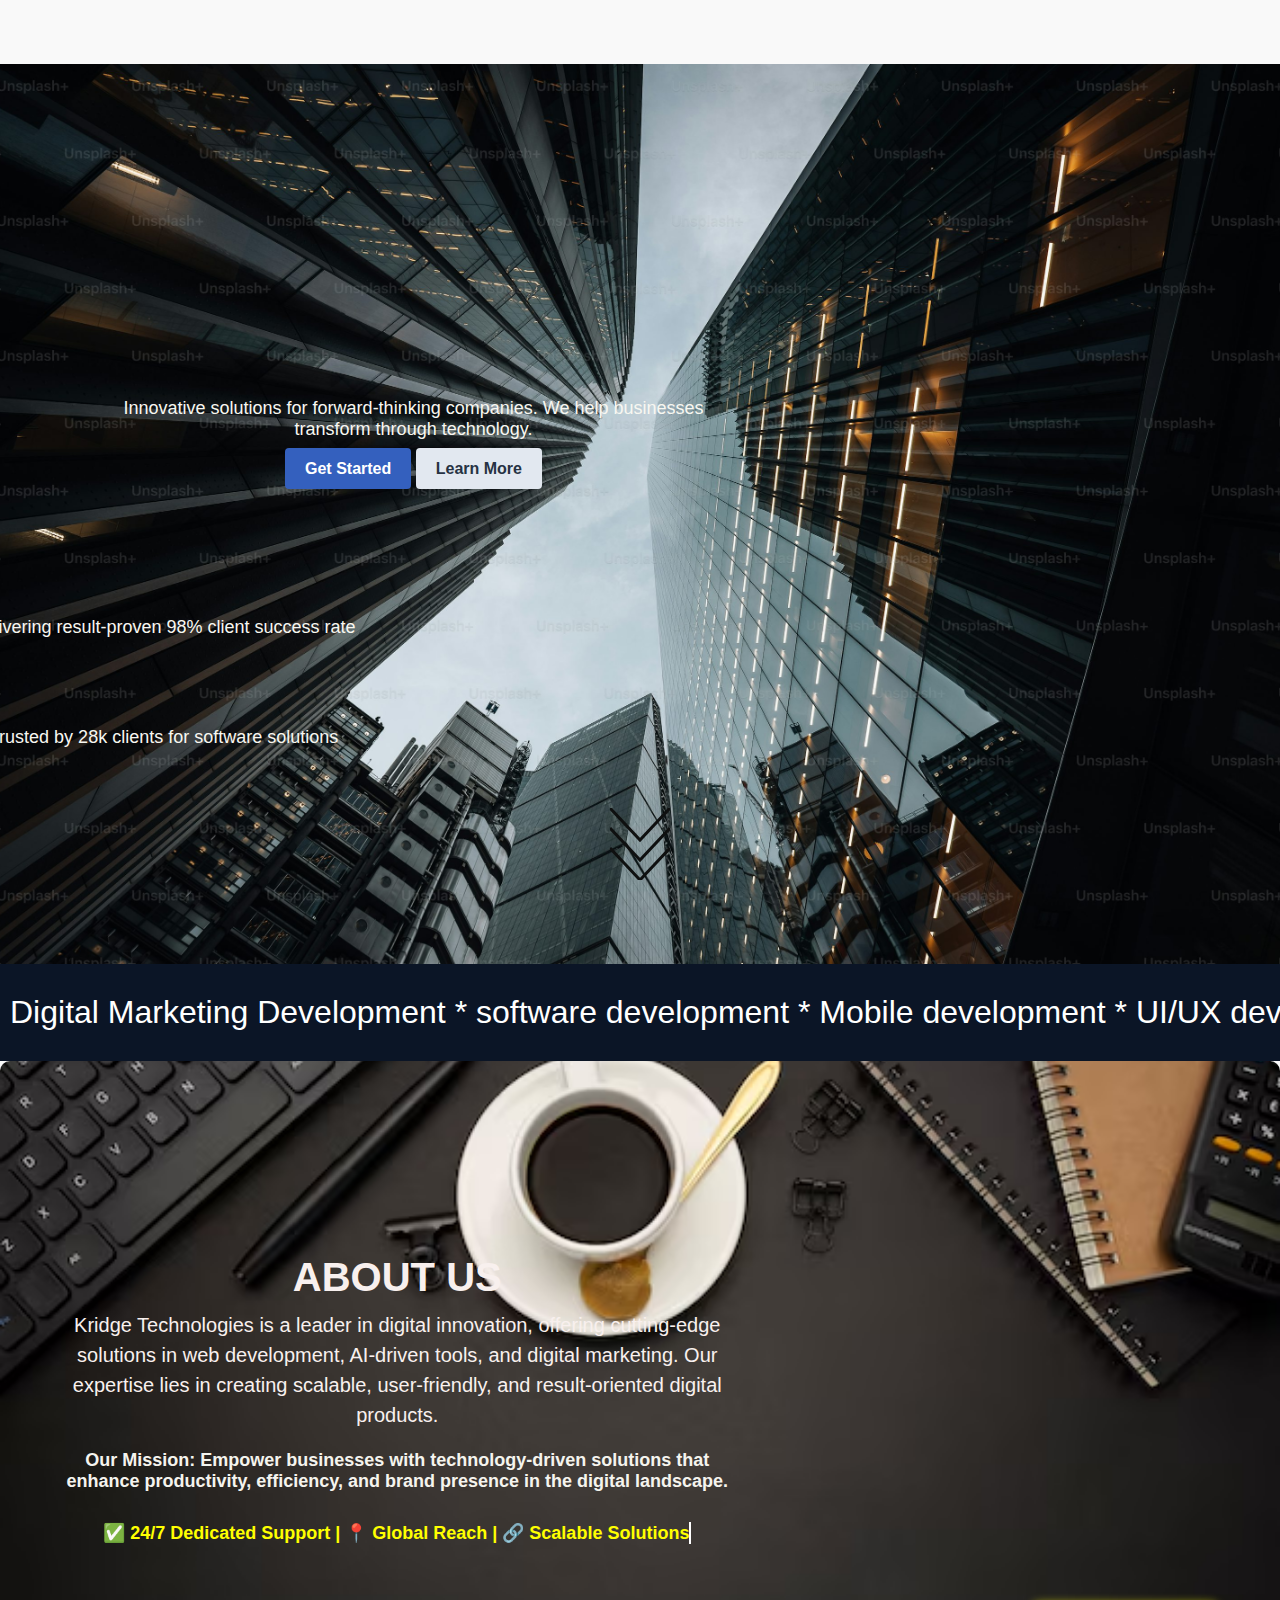
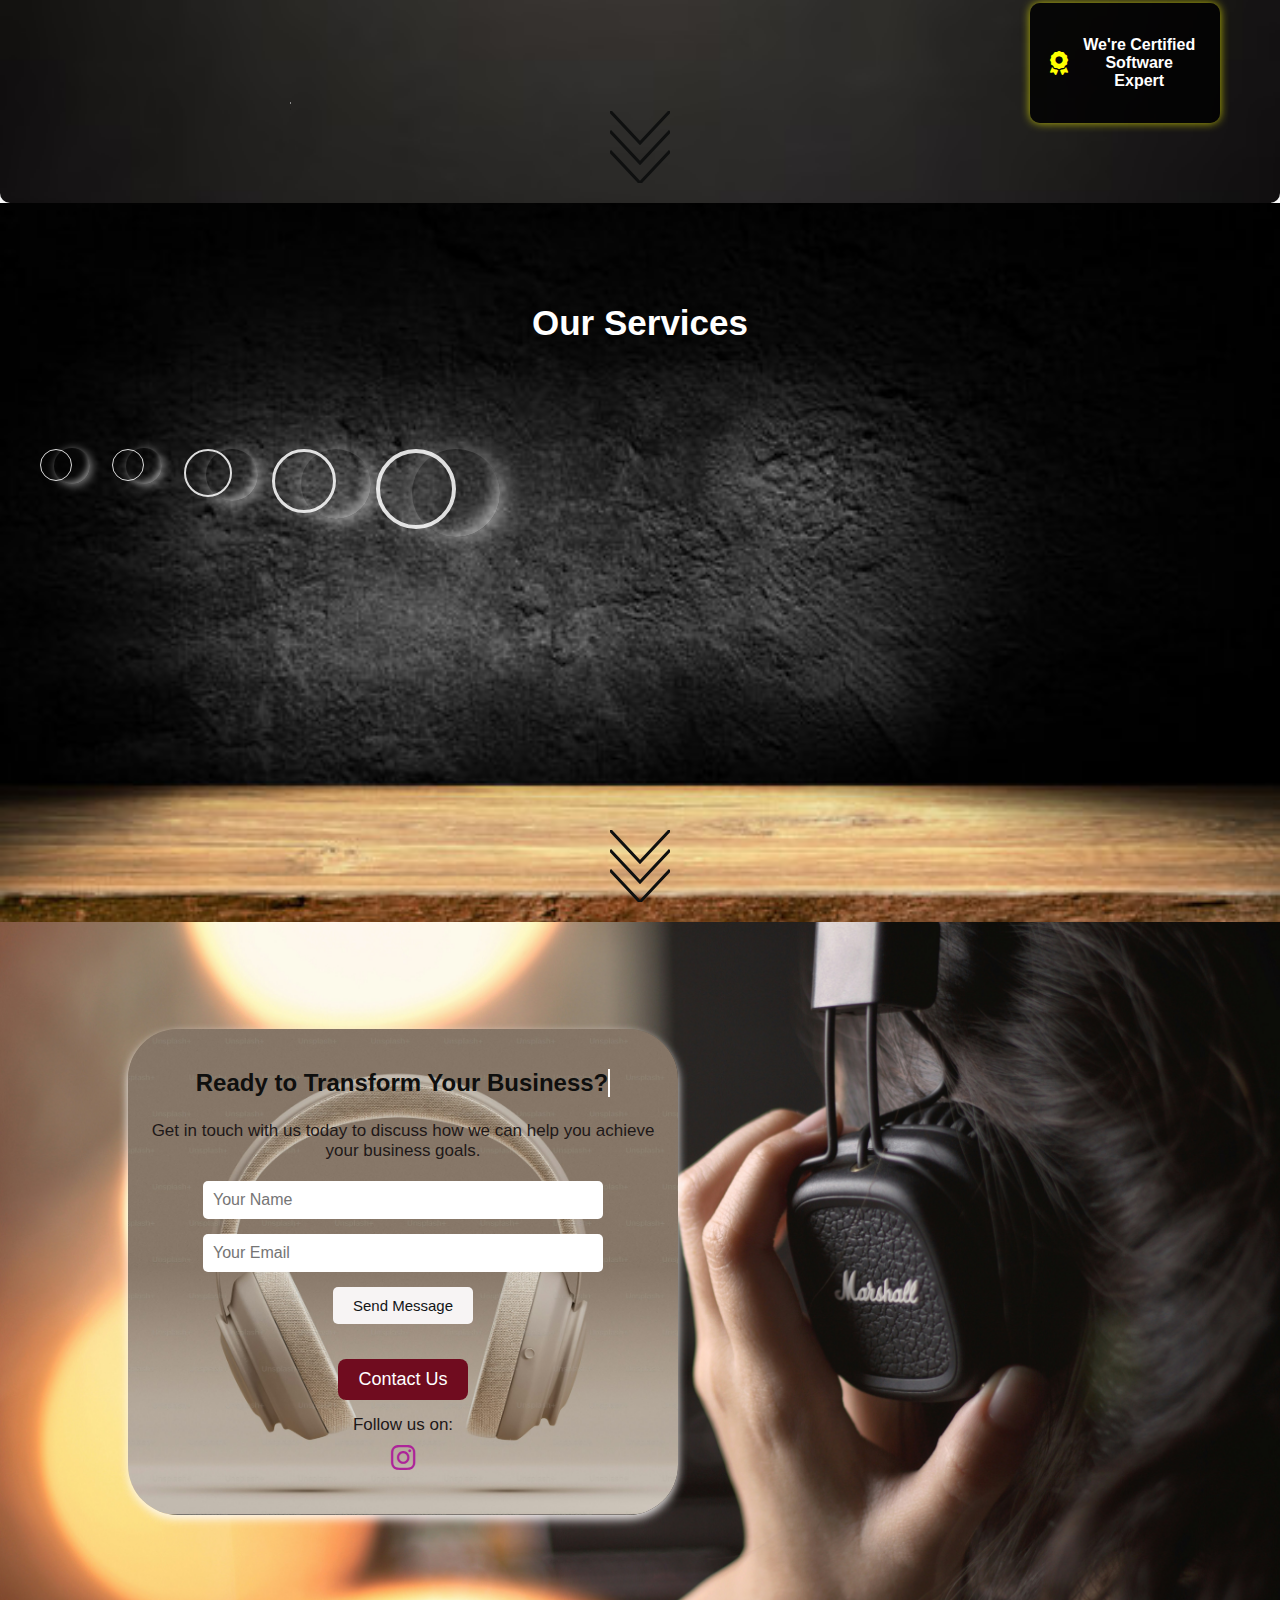
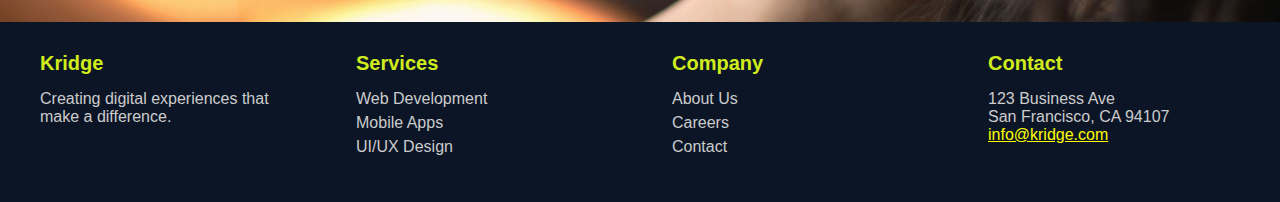
<file: Index.html>
<!DOCTYPE html>
<html lang="en">
<head>
    <meta charset="UTF-8">
    <meta name="viewport" content="width=device-width, initial-scale=1.0">
    <title>Kridge Technology - Home</title>
    <link rel="stylesheet" href="index.css">
    <link href="https://fonts.googleapis.com/css2?family=Poppins:wght@300;400;600;700&display=swap" rel="stylesheet">
    
</head>
<body>
    <script type="javascript" src="script.js"></script>
<nav class="navbar">
   
    <div class="social-icons">
        <a href="https://twitter.com" target="_blank"><i class="fab fa-x-twitter"></i></a>
        <a href="https://facebook.com" target="_blank"><i class="fab fa-facebook-f"></i></a>
        <a href="https://instagram.com" target="_blank"><i class="fab fa-instagram"></i></a>
        <a href="#"><i class="fas fa-th"></i></a>  <!-- Grid Menu Icon -->
    </div>  
    <div class="logo"><img src="logokri.png" alt="" class="logokri"> Kridge Technology</div>
    <ul class="nav-links">
        <li><a id="homenav" href="#hero" onclick="location.reload();">Home</a></li>
        <li><a id="aboutnav" href="#about-section" onclick="location.reload();">About</a></li>
        <li><a id="servicesnav" href="#services-section" onclick="location.reload();">Services</a></li>
        <li><a id="contactnav"  href="#contact-section" onclick="location.reload();">Contact</a></li>
    </ul>
</nav>



<!-- Hero Section -->
<header id="hero" class="hero">
    <div class="container">
        <div class="hero-content">
            <h1 class ="content-hero">We Create Digital Products That Make People's Lives Better</h1>
            <p>Innovative solutions for forward-thinking companies. We help businesses transform through technology.</p>
            <div class="buttons">
                <a href="#" class="btn primary">Get Started</a>
                <a href="#" class="btn secondary">Learn More</a>
            </div>


                        <div class="text-container">
                            <div>
                                <p class="highlight"><h1 class="num">98%</h1></p>
                                <p class="description">Delivering result-proven 98% client success rate</p>
                            </div>
                            <div>
                                <p class="highlight"><h1 class="num">28k</h1></p>
                                <p class="description">Trusted by 28k clients for software solutions</p>
                            </div>
                        </div>
                    </div>
                    <div class="hero-image">
                        <img src="illustrate.jpg" alt="Digital Transformation">
                    </div>
                </div> 
</header>
<link rel="stylesheet" href="https://cdnjs.cloudflare.com/ajax/libs/font-awesome/6.4.0/css/all.min.css">
<svg class="arrows">
    <path class="a1" d="M0 0 L30 32 L60 0"></path>
    <path class="a2" d="M0 20 L30 52 L60 20"></path>
    <path class="a3" d="M0 40 L30 72 L60 40"></path>
</svg>

<footer>

    <div class="moving-text">
        Digital Marketing Development  *  software development  *  Mobile development  *  UI/UX development 
      </div>
</footer>
    </section>
    <section id="about-section">
        <div id="about-content">
            <h2 id="about-title">ABOUT US</h2>
            <p id="about-text">
                Kridge Technologies is a leader in digital innovation, offering cutting-edge solutions 
                in web development, AI-driven tools, and digital marketing. Our expertise lies in 
                creating scalable, user-friendly, and result-oriented digital products.
            </p>
            <p id="about-mission">
                <strong>Our Mission:</strong> Empower businesses with technology-driven solutions that enhance 
                productivity, efficiency, and brand presence in the digital landscape.
            </p>
            <p id="about-support">
                <strong>✅ 24/7 Dedicated Support | 📍 Global Reach | 🔗 Scalable Solutions</strong>
            </p>
            <a href="#about" class="btn-box">More About us</a>
            <div class="bg" id="bg">
                <div class="logo-box" id="logo-box">
                  <div class="arrow left" id="arrow-left-0"></div>
                  <div class="arrow right" id="arrow-right-0"></div>
                  <div class="arrow left one" id="arrow-left-1"></div>
                  <div class="arrow right one" id="arrow-right-1"></div>
                  <div class="arrow left two" id="arrow-left-2"></div>
                  <div class="arrow right two" id="arrow-right-2"></div>
                </div>
              </div>
        </div>
        <div id="about-box" class="about-box">
            <ul id="about-list">
                <li id="about-item-1">✅ Digital marketing</li>
                <li id="about-item-2">✅ Customer satisfaction</li>
                <li id="about-item-3">✅ Team management</li>
            </ul>
        </div>
        </div>
        <div class="certified-box">
            <i class="fas fa-award"></i>  <!-- Font Awesome Icon -->
            <p>We're Certified <br> Software Expert</p>
        </div>
        <svg class="arrows">
            <path class="a1" d="M0 0 L30 32 L60 0"></path>
            <path class="a2" d="M0 20 L30 52 L60 20"></path>
            <path class="a3" d="M0 40 L30 72 L60 40"></path>
        </svg>
    </section>

    <section id="services-section" class="services-section">
        <h2 id="services-head">Our Services</h2>
   
  <p class="wave-text">
    <!-- Example with spaces and span wrapping -->
    <span style="animation-delay: 0s;">W</span>
    <span style="animation-delay: 0.05s;">e</span>
    <span class="space" style="animation-delay: 0.1s;"> </span>

    <span style="animation-delay: 0.15s;">p</span>
    <span style="animation-delay: 0.2s;">r</span>
    <span style="animation-delay: 0.25s;">o</span>
    <span style="animation-delay: 0.3s;">v</span>
    <span style="animation-delay: 0.35s;">i</span>
    <span style="animation-delay: 0.4s;">d</span>
    <span style="animation-delay: 0.45s;">e</span>
    <span class="space" style="animation-delay: 1.2s;"> </span>

    <span style="animation-delay: 1.25s;">d</span>
    <span style="animation-delay: 1.3s;">i</span>
    <span style="animation-delay: 1.35s;">g</span>
    <span style="animation-delay: 1.4s;">i</span>
    <span style="animation-delay: 1.45s;">t</span>
    <span style="animation-delay: 1.5s;">a</span>
    <span style="animation-delay: 1.55s;">l</span>
    <span class="space" style="animation-delay: 1.2s;"> </span>

    <span style="animation-delay: 1.65s;">s</span>
    <span style="animation-delay: 1.7s;">o</span>
    <span style="animation-delay: 1.75s;">l</span>
    <span style="animation-delay: 1.8s;">u</span>
    <span style="animation-delay: 1.85s;">t</span>
    <span style="animation-delay: 1.9s;">i</span>
    <span style="animation-delay: 1.95s;">o</span>
    <span style="animation-delay: 2s;">n</span>
    <span style="animation-delay: 2.05s;">s</span>
    <span class="space" style="animation-delay: 1.2s;"> </span>

    <span style="animation-delay: 2.15s;">t</span>
    <span style="animation-delay: 2.2s;">o</span>
    <span class="space" style="animation-delay: 1.2s;"> </span>
    

    <span style="animation-delay: 2.3s;">h</span>
    <span style="animation-delay: 2.35s;">e</span>
    <span style="animation-delay: 2.4s;">l</span>
    <span style="animation-delay: 2.45s;">p</span>
    <span class="space" style="animation-delay: 1.2s;"> </span>

    <span style="animation-delay: 2.55s;">y</span>
    <span style="animation-delay: 2.6s;">o</span>
    <span style="animation-delay: 2.65s;">u</span>
    <span style="animation-delay: 2.7s;">r</span>
    <span class="space" style="animation-delay: 1.2s;"> </span>

    <span style="animation-delay: 2.8s;">b</span>
    <span style="animation-delay: 2.85s;">u</span>
    <span style="animation-delay: 2.9s;">s</span>
    <span style="animation-delay: 2.95s;">i</span>
    <span style="animation-delay: 3s;">n</span>
    <span style="animation-delay: 3.05s;">e</span>
    <span style="animation-delay: 3.1s;">s</span>
    <span style="animation-delay: 3.15s;">s</span>
    <span class="space" style="animation-delay: 1.2s;"> </span>

    <span style="animation-delay: 3.25s;">t</span>
    <span style="animation-delay: 3.3s;">h</span>
    <span style="animation-delay: 3.35s;">r</span>
    <span style="animation-delay: 3.4s;">i</span>
    <span style="animation-delay: 3.45s;">v</span>
    <span style="animation-delay: 3.5s;">e</span>
    <span class="space" style="animation-delay: 1.2s;"> </span>

    <span style="animation-delay: 3.6s;">i</span>
    <span style="animation-delay: 3.65s;">n</span>
    <span class="space" style="animation-delay: 1.2s;"> </span>

    <span style="animation-delay: 3.75s;">t</span>
    <span style="animation-delay: 3.8s;">h</span>
    <span style="animation-delay: 3.85s;">e</span>
    <span class="space" style="animation-delay: 1.2s;"> </span>

    <span style="animation-delay: 3.95s;">d</span>
    <span style="animation-delay: 4s;">i</span>
    <span style="animation-delay: 4.05s;">g</span>
    <span style="animation-delay: 4.1s;">i</span>
    <span style="animation-delay: 4.15s;">t</span>
    <span style="animation-delay: 4.2s;">a</span>
    <span style="animation-delay: 4.25s;">l</span>
    <span class="space" style="animation-delay: 1.2s;"> </span>

    <span style="animation-delay: 4.35s;">l</span>
    <span style="animation-delay: 4.4s;">a</span>
    <span style="animation-delay: 4.45s;">n</span>
    <span style="animation-delay: 4.5s;">d</span>
    <span style="animation-delay: 4.55s;">s</span>
    <span style="animation-delay: 4.6s;">c</span>
    <span style="animation-delay: 4.65s;">a</span>
    <span style="animation-delay: 4.7s;">p</span>
    <span style="animation-delay: 4.75s;">e</span>
    <span style="animation-delay: 4.8s;">.</span>
    <span class="space" style="animation-delay: 1.2s;"> </span>

  </p>
        
        

    <!-- Split text into spans -->

        <div class="container-circulate">
            <div class="slider font-size p100"></div>
            <div class="slider font-size p150"></div>
            <div class="slider font-size p250"></div>
            <div class="slider font-size p400"></div>
            <div class="slider font-size p500"></div>
          </div>
          <!-- lamps -->
           

    

        <div class="services-container">
            <div class="service-card" id="service-box1">
                <div class="icon"></div>
                <div class="service-box"><h2>Website Design & Development</h2>
                    <p> Our services include front-end and back-end development, e-commerce solutions, and custom web applications. 
                    </p>
                    </div>
                <a href="#">Learn More</a>
            </div>

            <div  class="service-card" id="service-box2" >
                <div class="icon"></div>
                <div class="service-box"><h2>Digital Marketing</h2>
                    <p>Boost your brand’s online presence with our result-driven digital marketing strategies. 
                    </p>
                </div>
                <a href="#">Learn More</a>
            </div>

            <div  class="service-card" id="service-box3">
                <div class="icon"></div>
                <div  class="service-box"><h2>Software Development</h2>
                    <p>We deliver innovative, scalable, and high-performance software solutions tailored to your business needs.</p>
                </div>
                <a href="#">Learn More</a>
            </div>
        </div>
        <svg class="arrows">
            <path class="a1" d="M0 0 L30 32 L60 0"></path>
            <path class="a2" d="M0 20 L30 52 L60 20"></path>
            <path class="a3" d="M0 40 L30 72 L60 40"></path>
        </svg>
    </section>

    <section id="contact-section" >
        <section id="contact-container" class="contact-cta">
        <h2 id="contact-head">Ready to Transform Your 
                            Business?</h2>
        <p id="contact p">Get in touch with us today to discuss how we can help you achieve your business goals.</p>
    
        <form>
            <input type="text" placeholder="Your Name" required>
            <input type="email" placeholder="Your Email" required>
            <button type="submit" id="send">Send Message</button>
        </form>
    
        <a href="#" class="cta-button">Contact Us</a>
    
        <div class="social-links">
            <p>Follow us on:</p>
            <a href="https://www.instagram.com/Kridge_technologies/" target="_blank">
                <i class="fa-brands fa-instagram"></i>
            </a>
        </div>
        </section>
    </section>

    
    <!-- Font Awesome for Icons -->
    <link rel="stylesheet" href="https://cdnjs.cloudflare.com/ajax/libs/font-awesome/6.5.1/css/all.min.css">
    

    <!-- Footer Section -->
    <footer>
        <section>
        <div id="footer" class="footer-container">
            <div class="footer-column">
                <h3 id="kridge">Kridge</h3>
                <p>Creating digital experiences that make a difference.</p>
            </div>
            <div class="footer-column">
                <h3 id="services">Services</h3>
                <ul>
                    <li><a href="#">Web Development</a></li>
                    <li><a href="#">Mobile Apps</a></li>
                    <li><a href="#">UI/UX Design</a></li>
                </ul>
            </div>
            <div class="footer-column">
                <h3 id="company">Company</h3>
                <ul>
                    <li><a href="#">About Us</a></li>
                    <li><a href="#">Careers</a></li>
                    <li><a href="#">Contact</a></li>
                </ul>
            </div>
            <div class="footer-column">
                <h3 id="contact">Contact</h3>
                <p>123 Business Ave</p>
                <p>San Francisco, CA 94107</p>
                <p><a id="info" href="https://internshala.com/company/kridge-tech-private-limited-1591351699/">info@kridge.com</a></p>
            </div>
        </div>
        </section>
    </footer>

</body>
</html>
</file>
<file: index.css>
* {
            margin: 0;
            padding: 1;
            box-sizing: border-box;
            font-family: Arial, sans-serif;
        }

        body {
            background-color: #eff2f6;
        }

        .header {
            position: fixed;
            top: 0;
            left: 10px;
            width: 50%;
            background-color: rgba(7, 6, 6, 0.95);
            box-shadow: 0 2px 10px rgba(249, 247, 247, 0.1);
            padding: 10px 10px;
            z-index: 1000;
        }


        /* General Styling */
body {
    font-family: 'Arial', sans-serif;
    margin: 0;
    padding: 0;
    background-color: rgb(12, 12, 12); /* Light background */
    color: #5885e8;
}

/* Navigation Bar */
.navbar {
    position: sticky;
    top: 0;
    left: 0;
    width: 100%;
    background-color: #413e3e;
    color: white;
    padding: 20px 0;
    text-align: center;
    z-index: 10;
    opacity: 0;  /* Initially invisible */
    animation: fadeIn 2s forwards; /* Fade-in animation when page loads */
  }
  
  .navbar .logo {
    font-size: 30px;
    font-weight: bold;
    letter-spacing: 1px;
  }
 
  .logokri{
    height: 40px;
    width: 38px;
    margin-top: -7px;
    margin-right: -10px;
    margin-bottom: -7px;
  }
  .navbar {
      display: flex;
      justify-content: space-around;
      align-items: center;
      padding: 15px 20px;
      background: black;
      color: white;
  }
  .social-icons {
      display: flex;
      gap: 10px;
  }
  
  .social-icons a {
      color: yellow;
      font-size: 22px;
      text-decoration: none;
  }
  
  /* Navbar list styles */
  .nav-links {
    list-style: none;
    margin: 0;
    padding: 0;
    display: flex;
    justify-content: left;
    gap: 20px;
  }
  
  /* Navbar items */
  .nav-links li {
    display: inline-block;
  }
  
  .nav-links li a {
    color: white;
    text-decoration: none;
    font-size: 18px;
    position: relative;
    padding: 5px 0;
    transition: color 0.3s ease;
  }
  
  /* Hover Effect: Navbar item hover animation */
  .nav-links li a::after {
    content: "";
    position: absolute;
    width: 0;
    height: 2px;
    background-color: #FF5733;
    bottom: 0;
    left: 50%;
    transition: width 0.3s ease, left 0.3s ease;
    transform: translateX(-50%);
  }
  
  .nav-links li a:hover {
    color: #FF5733;
  }
  
  .nav-links li a:hover::after {
    width: 100%;
  }
  
  
  /* Fade-in effect on navbar */
  @keyframes fadeIn {
    0% {
      opacity: 0;
    }
    100% {
      opacity: 1;
    }
  }
  @keyframes moveLeftToRight {
    0% {
      transform: translateX(-100%);
    }
    100% {
      transform: translateX(100%);
    }
  }
  
  .moving-text {

    font-size: 2em;
    white-space: nowrap;
    display: inline-block;
    animation: moveLeftToRight 12s linear infinite;
  }
/* Hero Section */
.hero {
    display: flex;
    align-items: center;
    justify-content: center;
    padding:200px 0;
    width: 100%;
    height: 100vh;
    background: url("homehome.jpg")no-repeat center center/cover;
    background-color: #F8FAFC;
    position: relative;
}

.hero .container {
    display: flex;
    align-items: center;
    justify-content: space-around;
    flex-wrap: wrap;
}

.hero-content {
    max-width: 50%;
}
.content-hero{
    color:yellow;
    opacity: 0;
    animation: fadeIn 0.5s ease forwards;
    display: inline-block
}
@keyframes fadeIn {
    from {
        opacity: 0;
        transform: translateY(10px);
    }
    to {
        opacity: 1;
        transform: translateY(0);
    }
}
.hero-content h1 {
    font-size: 43px;
    font-weight: bold;
    margin-bottom: 20px;
}

.hero-content p {
    font-size: 18px;
    color:rgb(248, 247, 241);
    margin-bottom: 20px;
}


/* Buttons */
.buttons {
    display: flexbox;
    justify-content: space-between;
    gap: 20px;
}

.btn {
    padding: 12px 20px;
    border-radius: 4px;
    font-size: 16px;
    text-decoration: none;
    font-weight: bold;
}

.primary {
    background-color: #3460be;
    color: white;
}

.primary:hover {
    background-color: #1e2f5d;
}

.secondary {
    background-color: #E2E8F0;
    color: #263243;
}

.secondary:hover {
    background-color: #5a5a5d;
}

/* Hero Image */
.hero-image img {
    max-width: 452px;
    display: block;
    display: flex;
    align-items: center;
    opacity: 0;
    animation: slideLeft .5s ease forwards;
    animation-delay: .5s;
    margin-top: 20px;
}
slideLeft animation {
    transform: translateX(0px);
    opacity: 1;
}
@keyframes slideLeft{
    0%{
        transform: translateX(110px);
        opacity:0;
    }
    100%{
        transform: translateX(0px);
        opacity:1;
    }
}
/* General Page Styling */
        .container {
            display: flex;
            align-items: left;
            gap: 10px;
        }
        .image-container img {
            width: 200px;
            height: 20px;
            border-radius: 10px;
        }

.text-container {
            padding: 30px;
            border-radius: 10px;
            text-align: center;
            margin-left: -500px;
            margin-top: 20px;
        }
        .highlight h1 {
            font-size: 3rem;
            font-weight: bold;
        
        }
        .description {
            font-size: 1rem;
            margin-top: 5px;
        }

.num{
    color:yellow;
    opacity: 0;
    animation: slideRight .5s ease forwards;
    animation-delay: .5s;
   
}
body {
    background:#0b1d2a;
  }
  
  .arrows {
      width: 60px;
      height: 72px;
      position: absolute;
      left: 50%;
      margin-left: -30px;
      bottom: 20px;
  }
  
  .arrows path {
      stroke: #0f1010;
      fill: transparent;
      stroke-width: 3px;	
      animation: arrow 2s infinite;
      -webkit-animation: arrow 2s infinite; 
  }
  
  @keyframes arrow
  {
  0% {opacity:0}
  40% {opacity:1}
  80% {opacity:0}
  100% {opacity:0}
  }
  
  @-webkit-keyframes arrow /*Safari and Chrome*/
  {
  0% {opacity:0}
  40% {opacity:1}
  80% {opacity:0}
  100% {opacity:0}
  }
  
  .arrows path.a1 {
      animation-delay:-1s;
      -webkit-animation-delay:-1s; /* Safari 和 Chrome */
  }
  
  .arrows path.a2 {
      animation-delay:-0.5s;
      -webkit-animation-delay:-0.5s; /* Safari 和 Chrome */
  }
  
  .arrows path.a3 {	
      animation-delay:0s;
      -webkit-animation-delay:0s; /* Safari 和 Chrome */
  }


/* About Section Styling */
#about-section {
    position: relative;
    min-height: 700px;
    padding: 50px 20px;
    background: url("aboutyes.jpg")no-repeat center center/cover;
    text-align: center;
}
#about-section h2 {
    font-size: 40px;
    font-weight: bold;
    margin-bottom: 10px;
    position: relative;
    z-index: 1;
}
#about-section {
    display: flex;
    justify-content: center;
    align-items: center;
    padding: 80px 60px;
    max-width: 1600px;
    margin: auto;
    border-radius: 10px;
}

#about-content {
    width: 70%;
    text-align: center;
    color: #f8f0ee;
}

#about-title {
    font-size: 42px;
    font-weight: bold;
    margin-bottom: 10px;
    position: relative;
    z-index: 2;
    text-transform: uppercase;
}
#about-text {
    font-size: 20px;
    margin-bottom: 20px;
    line-height: 1.5;
}

#about-mission {
    font-size: 18px;
    font-weight: bold;
    margin-bottom: 15px;
    color: #f5f4ee;
}

#about-values {
    font-size: 18px;
    text-align: left;
    margin: 20px auto;
    max-width: 800px;
}

#about-values ul {
    list-style: none;
    padding: 0;
}

#about-values li {
    font-size: 17px;
    padding: 5px 0;
}

#about-support {
    font-size: 18px;
    font-weight: bold;
    margin-top: 15px;
    display: inline-block;
    overflow: hidden;
    white-space: nowrap;
    color: yellow;
    border-right: 2px solid white; /* Optional cursor effect */
    animation: typing 3s steps(14, end) forwards;
}

@keyframes typing {
    from {
        width: 0;
    }
    to {
        width: 100%;
    }
}


/* About Box Styling */
#about-box {
    width: 30%;
    background-color: rgb(157, 93, 38);
    padding: 20px;
    border-radius: 15px;
    margin-top: 50px;
    color: rgb(244, 230, 230);
    opacity: 0;
    animation: slideBottom .5s ease forwards;
    animation-delay: .5s;
}



#about-item-1{
    font-size: 16px;
    margin-bottom: 8px;
    display: flex;
    align-items: center;
    opacity: 0;
    animation: slideTop .8s ease forwards;
    animation-delay: .5s;
}
#about-item-2{
    font-size: 16px;
    margin-bottom: 8px;
    display: flex;
    align-items: center;
    opacity: 0;
    animation: slideLeft .7s ease forwards;
    animation-delay: .5s;
}
#about-item-3 {
    font-size: 16px;
    margin-bottom: 8px;
    display: flex;
    align-items: center;
    opacity: 0;
    animation: slideRight .7s ease forwards;
    animation-delay: .5s;
}

#about-item-1::before,
#about-item-2::before,
#about-item-3::before {
    content: "✔";
    margin-right: 10px;
}
 .btn-box  {
    text-decoration: none;
    display: inline-block;
    padding:12px 20px;
    border-radius: 40px;
    background: rgb(29, 165, 165);
    color: black;
    letter-spacing: 1px;
    font-size: 16px;
    font-weight: 400px;
    opacity: 0;
    animation: slideRight .12s ease forwards;
    animation-delay: .12s;
    margin-top: 20px;
}
slideRight animation {
    transform: translateX(0px);
    opacity: 1;
}
@keyframes slideRight{
    0%{
        transform: translateX(-110px);
        opacity:0;
    }
    100%{
        transform: translateX(0px);
        opacity:1;
    }
}
.bg {
    position: absolute;
    height: 50%;
    width: 50%;
    margin-top: 20px;
    margin-bottom: 10px;
  }
  
  .logo-box {
    position: absolute;
    height: 180px;
    width: 180px;
    left: 50%;
    top: 30%;
    margin-left: -90px;
    margin-top: -98px;
    overflow: hidden;
  }
  
  .arrow {
    position: absolute;
    height: 66px;
    width: 57px;
    transition: transform 0.5s;
  }
  
  .arrow:after {
    content: "";
    box-sizing: border-box;
    position: absolute;
    height: 60px;
    width: 60px;
    border: 14px solid #fff;
    box-shadow: inset -6px 6px 0 rgba(0,0,0,0.1), -6px 6px 0 rgba(0,0,0,0.1);
    transform: rotate(-45deg) skew(15deg,15deg);
  }
  
  .left {
    clip: rect(-10px,140px,105px,54px);
    top: 30px;
    left: 48px;
    transform: translate(-160px, 0);
    animation: left-arrow 7.5s infinite;
  }
  
  .right {
    clip: rect(-10px,26px,105px,-32px);
    bottom: 30px;
    right: 13px;
    transform: translate(160px, 0);
    animation: right-arrow 7.5s infinite;
  }
  
  .left.one {
    animation: left-arrow 7.5s 2.5s infinite;
  }
  
  .right.one {
    animation: right-arrow 7.5s 2.5s infinite;
  }
  
  .left.two {
    animation: left-arrow 7.5s 5s infinite;
  }
  
  .right.two {
    animation: right-arrow 7.5s 5s infinite;
  }
  
  @keyframes right-arrow {
    0%, 20% {
      transform: translate(160px, 0);
    }
    23% {
      transform: translate(-5px, 0);
    }
    24%, 50% {
      transform: translate(0, 0);
    }
    52% {
      transform: translate(15px, 0);
    }
    55%, 100% {
      transform: translate(-160px, 0);
    }
  }
  @keyframes left-arrow {
    0%, 20% {
      transform: translate(160px, 0);
    }
    23% {
      transform: translate(-5px, 0);
    }
    24%, 50% {
      transform: translate(0, 0);
    }
    52% {
      transform: translate(15px, 0);
    }
    55%, 100% {
      transform: translate(-160px, 0);
    }
  }
  


  
.certified-box {
    background: rgba(0, 0, 0, 0.8);  /* Semi-transparent background */
    color: white;
    padding: 15px 20px;
    border-radius: 10px;
    display: flex;
    align-items: center;
    gap: 10px;
    width: 220px;
    height: 120px;
    margin-top: 462px;
    box-shadow: 0px 0px 10px rgba(255, 255, 0, 0.7); /* Yellow glow effect */
}

.certified-box i {
    font-size: 24px;
    color: yellow;
}

.certified-box p {
    margin: 0;
    font-weight: bold;
}




/* Services Section */
.services-section {
    position: relative;
    min-height: 350px;
    padding: 100px 20px;
    background: url("aboutnow.jpg")no-repeat center center/cover;
    text-align: center;
}
.services-section h2 {
    font-size: 35px;
    font-weight: bold;
    margin-bottom: 20px;
    position: relative;
    z-index: 2;
    color: white;
}

.services-section p {
    font-size: 20px;
    font-weight: bold;
    color:rgb(245, 241, 239);
    margin-bottom: 20px;
    position: relative;
    z-index: 2;
    color: yellow;
}
/*services p  animation*/
body {
    background-color: #000;
    color: white;
    font-family: Arial, sans-serif;
    padding: 40px;
  }

  .wave-text span {
    display: inline-block;
    opacity: 0;
    animation: fadeIn 0.5s forwards;
  }

  .wave-text span.space {
    width: 10px; /* Space between words */
  }

  @keyframes fadeIn {
    from {
      opacity: 0;
      transform: translateY(10px);
    }
    to {
      opacity: 1;
      transform: translateY(0);
    }
  }
  /*circulate*/
html, body {
    margin: 0;
    padding: 0;
    background: #2c3e50;
  }
  
  .container.content {
    margin: 50px auto;
    display: table;
  }
  
  .slider {
    float: left;
    width: 2em;
    height: 2em;
    border: .1em solid rgba(255, 255, 255, .85);
    border-radius: 100%;
    margin: 20px;
    position: relative; /* Added this */
  }
  
  .slider:before {
    content: '';
    position: absolute;
    width: 2.2em;
    height: 2.2em;
    margin: -.1em 0 0 -.1em;
    opacity: .5;
    border-radius: 100%;
    background: transparent;
    box-shadow: .1em .1em .6em white,
                inset -.3em -.3em .4em -.2em white;
    
    animation: circulate 1s linear infinite; /* Updated animation property */
  }
  
  .font-size.p100 { font-size: 100%; }
  .font-size.p150 { font-size: 100%; }
  .font-size.p250 { font-size: 150%; }
  .font-size.p400 { font-size: 200%; }
  .font-size.p500 { font-size: 250%; }
  
  @keyframes circulate {  /* Removed quotes */
    from { transform: rotate(0deg); }
    to { transform: rotate(360deg); }
  }


/* Services Container */
.services-container {
    display: flex;
    justify-content: center;
    gap: 10px;
    flex-wrap: wrap-reverse;
    position: relative;
    z-index: 2;
}

@keyframes fadeIn {
    from { opacity: 0; }
    to { opacity: 1; }
}

.letter {
    opacity: 0;
    animation: fadeIn 0.3s ease-in forwards;
}

#service-box1{
    opacity: 0;
    animation: slideBottom .5s ease forwards;
    animation-delay: .5s;

}
#service-box2{
    opacity: 0;
    animation: slideBottom .7s ease forwards;
    animation-delay: .7s;

}
#service-box3{
    opacity: 0;
    animation: slideBottom .9s ease forwards;
    animation-delay: .9s;

}

/* Service Card */
.service-card {
    background: rgb(95, 45, 45);
    border-radius: 15px;
    justify-content:space-between;
    padding: 20px;
    width: 250px;
    text-align: center;
    box-shadow: 0 6px 15px rgba(60, 54, 54, 0.1);
    transition: transform 0.3s ease, box-shadow 0.3s ease;
}

.service-card:hover {
    transform: translateY(-5px);
    box-shadow: 0 8px 20px rgba(11, 11, 11, 0.15);
}

/* Service Icon */
.icon {
    width: 70px;
    height: 70px;
    background: linear-gradient(135deg, #4776E6, #8E54E9);
    border-radius: 50%;
    margin: 0 auto 15px;
    display: flex;
    align-items: center;
    justify-content: center;
    position: relative;
    transition: transform 0.3s ease;
}

.icon::after {
    content: "";
    width: 35px;
    height: 35px;
    background-color: #fff;
    border-radius: 50%;
    position: absolute;
    top: 50%;
    left: 50%;
    transform: translate(-50%, -50%);
}

.service-card:hover .icon {
    transform: scale(1.2);
}

/* Service Title */
.service-card h3 {
    font-size: 22px;
    margin: 15px 0;
    color: #120d0d;
}

/* Service Description */
.service-card p {
    font-size: 16px;
    color: #f5ebeb;
    margin-bottom: 20px;
}

/* Learn More Link */
.service-card a {
    font-size: 16px;
    color: #9f41be;
    text-decoration: none;
    font-weight: bold;
    transition: color 0.3s ease;
}

.service-card a:hover {
    text-decoration: underline;
    color: #8E54E9;
}

/* Responsive Design */
@media (max-width: 768px) {
    .services-container {
        flex-direction: column;
        align-items: center;
    }

    .service-card {
        width: 90%;
    }
}

/* Responsive */
@media (max-width: 900px) {
    .services-container {
        flex-direction: column;
        align-items: center;
    }
}
body {
    font-family: Arial, sans-serif;
    margin: 0;
    padding: 0;
    background-color: #f9f9f9;
    text-align: center;
}

/* Contact CTA Section */
#contact-section {
    position: relative;
    min-height: 700px;
    padding: 80px 20px;
    background: url("abouttry.jpg")no-repeat center center/cover;
    text-align: center;
}
#contact-head{
    display: inline-block;
    overflow: hidden;
    white-space: nowrap;
    font-size: 24px;
    color: rgb(15, 15, 14);
    border-right: 2px solid white; /* Optional cursor effect */
    animation: typing 3s steps(14, end) forwards;
}

@keyframes typing {
    from {
        width: 0;
    }
    to {
        width: 100%;
    }
}

.contact-cta {
    position: absolute; /* Ensures precise placement */
    left: 10%; /* Adjust the percentage to move it further left */
    top: 50%;
    transform: translateY(-50%);
    background: url("hom.jpg") no-repeat center center/cover;
    background-size: cover;
    color: #1e1818;
    padding: 40px 5px;
    border-radius: 50px;
    max-width: 550px;
    box-shadow: 0 4px 10px rgba(253, 250, 250, 0.925);
}



/* Heading */
.contact-cta h2 {
    font-size: 22px;
    margin-bottom: 20px;
}

/* Paragraph */
.contact-cta p {
    font-size: 17px;
    margin-bottom: 20px;
}
  

/* Form Styling */
.contact-cta form {
    display: flex;
    flex-direction: column;
    gap: 15px;
    align-items: center;
    margin-bottom: 20px;
}

.contact-cta input {
    width: 90%;
    max-width: 400px;
    padding: 10px;
    border: none;
    border-radius: 5px;
    font-size: 16px;
}

.contact-cta button {
    background: #f7f4f4;
    color: #121517;
    font-size: 15px;
    padding: 10px 20px;
    border: none;
    border-radius: 5px;
    cursor: pointer;
    transition: 0.3s;
}

.contact-cta button:hover {
    background: #007bff;
    color: white;
}


/* CTA Button */
.cta-button {
    display: inline-block;
    background: #8f1d2c;
    color: #f7eef1;
    padding: 10px 15px;
    margin-top: 15px;
    border-radius: 5px;
    font-size: 18px;
    text-decoration: none;
    transition: 0.3s;
}

.cta-button:hover {
    color: white;
}
.cta-button {
    padding: 10px 20px;
    font-size: 18px;
    background-color: #700c1f;
    color: white;
    border: none;
    border-radius: 8px;
    cursor: pointer;
    transition: transform 0.3s;
  }
  
  /* Add animation class */
  .cta-button:hover {
    animation: shake 0.5s;
    animation-iteration-count: infinite;
  }
  
  /* Shake animation keyframes */
  @keyframes shake {
    0% { transform: translateX(0); }
    20% { transform: translateX(-5px); }
    40% { transform: translateX(5px); }
    60% { transform: translateX(-5px); }
    80% { transform: translateX(5px); }
    100% { transform: translateX(0); }
  }
  
/* Social Links */
.social-links {
    margin-top: 15px;
}

.social-links p {
    margin-bottom: 8px;
}

.social-links a {
    color: rgb(173, 36, 153);
    font-size: 28px;
    margin: 5px;
    transition: 0.3s;
}

.social-links a:hover {
    color: #df732b;
}

/* Footer Section */
footer {
    background-color: #0b1526;
    color: white;
    padding: 30px 10px;
    text-align: left;
}

.footer-container {
    display: flex;
    justify-content: space-between;
    flex-wrap: wrap;
    max-width: 1200px;
    margin: 0 auto;
}

/* Footer Columns */
.footer-column {
    width: 21%;
    min-width: 150px;
    margin-bottom: 10px;
}

.footer-column h3 {
    font-size: 20px;
    margin-bottom: 15px;
}

.footer-column p, .footer-column ul {
    font-size: 16px;
    color: #ccc;
}

.footer-column ul {
    list-style: none;
    padding: 0;
}

.footer-column ul li {
    margin-bottom: 6px;
}

.footer-column ul li a {
    text-decoration: none;
    color: #ccc;
    transition: color 0.3s ease;
}

.footer-column ul li a:hover {
    color: white;
}
#info{
    color:yellow
}
#kridge{
    color:rgb(209, 236, 28)
}
#services{
    color:rgb(209, 236, 28)
}
#company{
    color:rgb(209, 236, 28)
}
#contact{
    color:rgb(209, 236, 28)
}

/* Responsive Design */
@media (max-width: 900px) {
    .footer-container {
        flex-direction: column;
        text-align: center;
    }

    .footer-column {
        width: 100%;
    }
}
.hero-image{
  width: 20%;
  height: 20%;
  border-radius: 10%;
  overflow: hidden;

}
/* Navbar Styles */
slideTop animation {
    transform: translateX(0px);
    opacity: 1;
}
@keyframes slideTop{
    0%{
        transform: translateY(-110px);
        opacity:0;
    }
    100%{
        transform: translateY(0px);
        opacity:1;
    }
}
slideBottom animation {
    transform: translateX(0px);
    opacity: 1;
}
@keyframes slideBottom{
    0%{
        transform: translateY(110px);
        opacity:0;
    }
    100%{
        transform: translateY(0px);
        opacity:1;
    }
}
</file>
